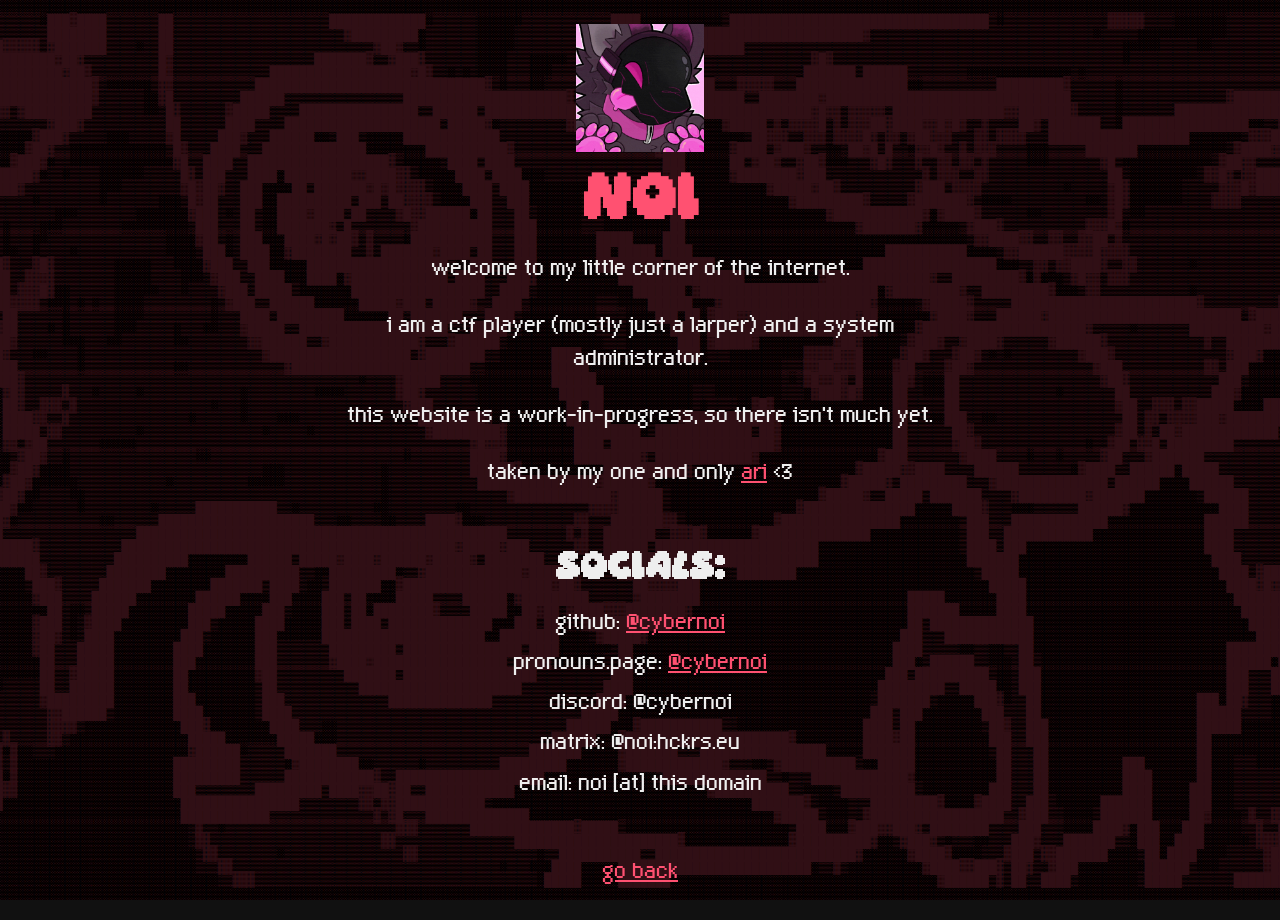
<file: ~noi/index.html>
<!doctype html>
<html lang="en">
    <head>
        <meta charset="utf-8">
        <meta name="viewport" content="width=device-width, initial-scale=1.0">
        <title>noi - hckrs.eu</title>
        <link rel="stylesheet" href="/style.css">
    </head>
    <body>
        <div class="container">
            <img src="pfp.gif" width="128" height="128" alt="noi's profile picture" class="pfp" />
            <h1 class="page-title">noi</h1>

            <p>welcome to my little corner of the internet.</p>
            <p>i am a ctf player (mostly just a larper) and a system administrator.</p>
            <p>this website is a work-in-progress, so there isn't much yet.</p>
            <p>taken by my one and only <a href="https://ahree.xyz">ari</a> &lt;3</p>

            <h3>socials:</h3>
            <div class="socials">
                <p>github: <a href="https://github.com/cybernoi" target="_blank" rel="noopener noreferrer">@cybernoi</a></p>
                <p>pronouns.page: <a href="https://en.pronouns.page/@cybernoi" target="_blank" rel="noopener noreferrer">@cybernoi</a></p>
                <p>discord: @cybernoi</p>
                <p>matrix: @noi:hckrs.eu</p>
                <p>email: noi [at] this domain</p>
            </div>

            <a href=".." class="back">go back</a>
        </div>
    </body>
</html>
</file>
<file: style.css>
@font-face {
    font-family: Algol;
    src: url("/assets/fonts/Algol.ttf");
    font-display: swap;
}

@font-face {
    font-family: Daydream;
    src: url("/assets/fonts/Daydream.ttf");
    font-display: swap;
}

h1,h2,h3 {
    font-family: Daydream, sans-serif;
    margin-top: clamp(1.5em, 6vw, 2.5em);
    overflow-wrap: anywhere;
}

h1 { font-size: clamp(1.4rem, 6vw, 2.5rem); }
h3 { font-size: clamp(1rem, 4vw, 1.5rem); }

body {
    margin: 0;
    background-color: #111;
    background-image: url('/assets/img/bg.png');
    background-size: cover;
    background-repeat: no-repeat;
    background-position: center center;
    background-attachment: fixed;
    color: #eee;
    font-family: Algol, sans-serif;
}

.container {
    box-sizing: border-box;
    max-width: 40rem;
    margin: 0 auto;
    padding: 0 1rem 2rem;
    text-align: center;
}

p,a {
    font-size: clamp(1rem, 3.5vw, 1.5rem);
}

img {
    max-width: 100%;
    height: auto;
}

.badge {
    width: 300px;
}

.pfp {
    display: block;
    margin: 1.5em auto 0;
}

.page-title {
    margin-top: 0.4em;
}

.socials p {
    margin: 0.3em 0;
}

.members {
    display: flex;
    flex-wrap: wrap;
    justify-content: center;
    gap: 0.5rem 1.5rem;
}

@media (max-width: 600px) {
    body { background-attachment: scroll; }
}

a,h1 {
    color: #ff5171;
}

.back {
    display: inline-block;
    margin-top: 2em;
}
</file>
